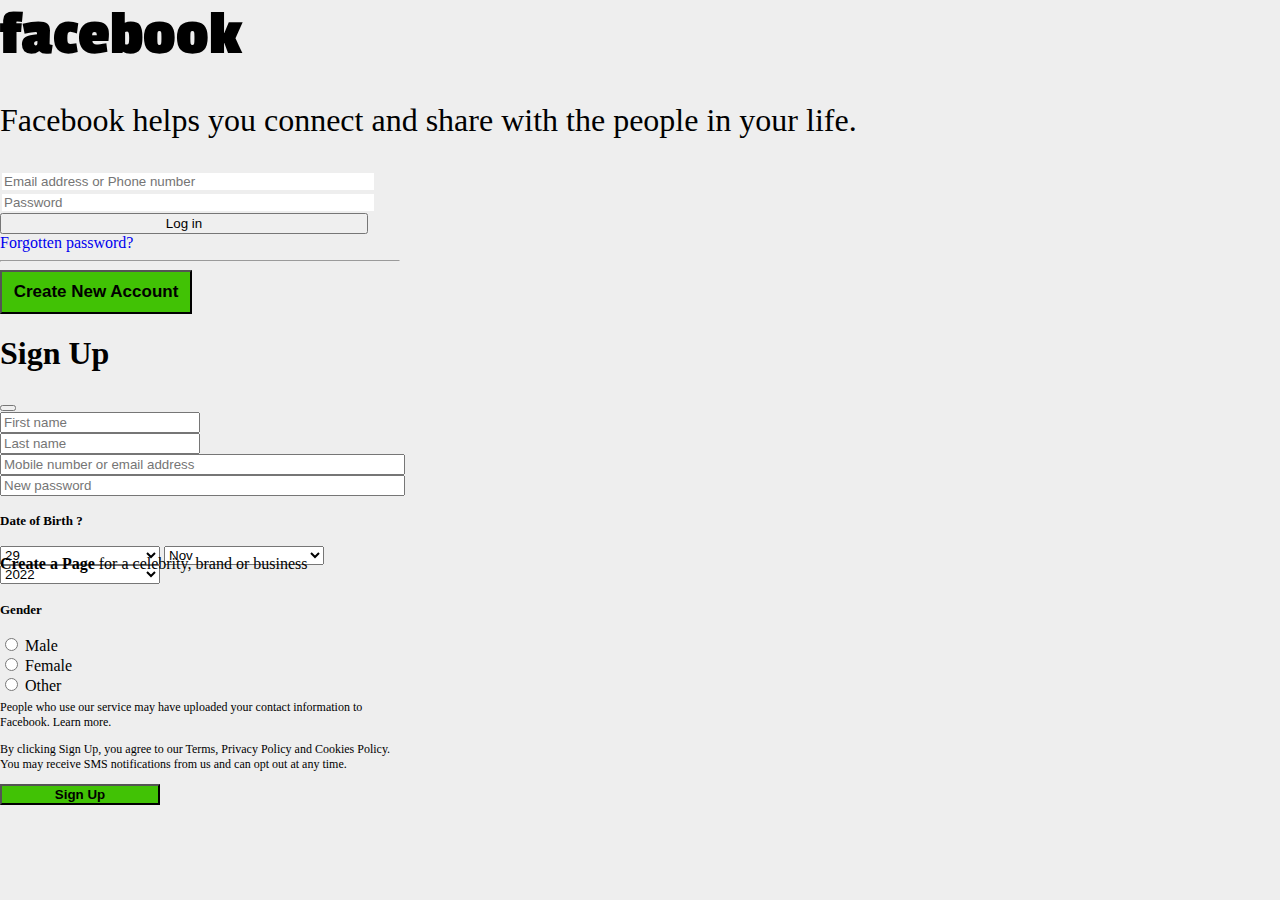
<file: index.html>
<!DOCTYPE html>
<html lang="en">
  <head>
    <meta charset="UTF-8" />
    <meta http-equiv="X-UA-Compatible" content="IE=edge" />
    <meta name="viewport" content="width=device-width, initial-scale=1.0" />
    <title>Facebook-log in or sign up</title>
    <link rel="icon" href="./images/facebook_logo_icon_147291.ico" />
    <link
      href="https://cdn.jsdelivr.net/npm/bootstrap@5.2.1/dist/css/bootstrap.min.css"
      rel="stylesheet"
      integrity="sha384-iYQeCzEYFbKjA/T2uDLTpkwGzCiq6soy8tYaI1GyVh/UjpbCx/TYkiZhlZB6+fzT"
      crossorigin="anonymous"
    />
    <link rel="preconnect" href="https://fonts.googleapis.com" />
    <link rel="preconnect" href="https://fonts.gstatic.com" crossorigin />
    <link
      href="https://fonts.googleapis.com/css2?family=Passion+One&display=swap"
      rel="stylesheet"
    />
    <link rel="stylesheet" href="/css/style.css" />
  </head>
  <body>
    <div class="container mt-5">
      <div class="row ms-auto pt-5">
        <div class="col pe-5 me-5 mt-5 pt-5">
          <h1
            class="text-primary"
            style="
              margin: 0;
              padding: 0;
              font-size: 4rem;
              font-family: 'Passion One', cursive;
            "
          >
            facebook
          </h1>
          <p style="font-size: 2rem; color: black" class="">
            Facebook helps you connect and share with the people in your life.
          </p>
        </div>
        <div class="col ps-auto">
          <div
            class="card shadow bg-body"
            style="width: 25rem; height: 23rem; border-radius: 10px"
          >
            <form action="" class="text-center">
              <input
                style="width: 23rem; border: 2px solid #eee"
                class="pt-2 pb-3 ps-4 pe-4 mt-3 mb-3"
                type="text"
                name="username"
                id="user"
                placeholder="Email address or Phone number"
              /><br />
              <input
                style="width: 23rem; border: 2px solid #eee"
                class="pt-2 pb-3 ps-4 pe-4 mb-3"
                type="password"
                name="pass"
                id="pass"
                placeholder="Password"
              /><br />
              <button
                type="button"
                class="btn btn-primary pt-2 pb-2 fs-4 fs-bold mb-3"
                style="width: 23rem"
              >
                Log in
              </button>
              <a id="forgot" href="/forgottenpasswd.html" class="text-primary"
                >Forgotten password?</a
              >
              <hr class="ms-3 me-3" />
              <button
                id="modal"
                type="button"
                class="btn text-light mb-3 mt-3"
                data-bs-toggle="modal"
                data-bs-target="#staticBackdrop"
                style="
                  background-color: rgb(65, 194, 5);
                  width: 12rem;
                  font-size: 17px;
                  font-weight: bold;
                  padding: 10px 10px;
                "
              >
                Create New Account
              </button>
              <div
                class="modal fade ms-auto me-auto"
                id="staticBackdrop"
                data-bs-backdrop="static"
                data-bs-keyboard="false"
                tabindex="-1"
                aria-labelledby="staticBackdropLabel"
                aria-hidden="true"
              >
                <div class="modal-dialog">
                  <div class="modal-content">
                    <div class="modal-header">
                      <h1 class="modal-title fs-5" id="staticBackdropLabel">
                        Sign Up
                      </h1>

                      <button
                        type="button"
                        class="btn-close"
                        data-bs-dismiss="modal"
                        aria-label="Close"
                      ></button>
                    </div>
                    <div class="modal-body">
                      <div class="d-flex">
                        <input
                          style="width: 12rem"
                          class="form-control pt-2 pb-2 pe-4 mb-2 ms-1 me-2"
                          type="text"
                          name="username"
                          id="user"
                          placeholder="First name"
                        />
                        <input
                          style="width: 12rem"
                          class="form-control pt-2 pb-2 pe-4 mb-2 me-2"
                          type="text"
                          name="lastname"
                          id="user"
                          placeholder="Last name"
                        />
                      </div>
                      <input
                        style="width: 24.8rem"
                        class="form-control pt-2 pb-2 pe-3 mb-2 me-2"
                        type="text"
                        name="mobile"
                        id="user"
                        placeholder="Mobile number or email address"
                      />
                      <input
                        style="width: 24.8rem"
                        class="form-control pt-2 pb-2 pe-3 mb-2 me-2"
                        type="password"
                        name="pass"
                        id="user"
                        placeholder="New password"
                      />
                      <h4 style="text-align: left; font-size: 13px">
                        Date of Birth ?
                      </h4>
                      <div class="d-flex">
                        <select
                          style="width: 10rem"
                          class="form-select form-select-lg mb-2 me-2"
                          aria-label=".form-select-lg example"
                        >
                          <option value="1">1</option>
                          <option value="2">2</option>
                          <option value="3">3</option>
                          <option value="">4</option>
                          <option value="">5</option>
                          <option value="">6</option>
                          <option value="">7</option>
                          <option value="">8</option>
                          <option value="">9</option>
                          <option value="">10</option>
                          <option value="">11</option>
                          <option value="">12</option>
                          <option value="">13</option>
                          <option value="">14</option>
                          <option value="">15</option>
                          <option value="">16</option>
                          <option value="">17</option>
                          <option value="">18</option>
                          <option value="">19</option>
                          <option value="">20</option>
                          <option value="">21</option>
                          <option value="">22</option>
                          <option value="">23</option>
                          <option value="">24</option>
                          <option value="">25</option>
                          <option value="">26</option>
                          <option value="">27</option>
                          <option value="">28</option>
                          <option selected>29</option>
                          <option value="">30</option>
                          <option value="">31</option>
                        </select>

                        <select
                          style="width: 10rem"
                          class="form-select form-select-lg mb-2 me-2"
                          aria-label=".form-select-lg example"
                        >
                          <option value="">Jan</option>
                          <option value="">Feb</option>
                          <option value="">Mar</option>
                          <option value="">Apr</option>
                          <option value="">May</option>
                          <option value="">Jun</option>
                          <option value="">Jul</option>
                          <option value="">Aug</option>
                          <option value="">Sep</option>
                          <option value="">Oct</option>
                          <option selected>Nov</option>
                          <option value="">Dec</option>
                        </select>
                        <select
                          style="width: 10rem"
                          class="form-select form-select-lg mb-2"
                          aria-label=".form-select-lg example"
                        >
                          <option selected>2022</option>
                          <option value="">2021</option>
                          <option value="">2019</option>
                          <option value="">2018</option>
                          <option value="">2017</option>
                          <option value="">2016</option>
                          <option value="">2015</option>
                          <option value="">2014</option>
                          <option value="">2013</option>
                          <option value="">2012</option>
                          <option value="">2011</option>
                          <option value="">2010</option>
                          <option value="">2009</option>
                          <option value="">2008</option>
                          <option value="">2007</option>
                          <option value="">2006</option>
                          <option value="">2005</option>
                          <option value="">2004</option>
                          <option value="">2003</option>
                          <option value="">2002</option>
                          <option value="">2001</option>
                          <option value="">2000</option>
                          <option value="">1999</option>
                          <option value="">1931</option>
                          <option value="">1930</option>
                          <option value="">1929</option>
                          <option value="">1928</option>
                          <option value="">1927</option>
                          <option value="">1926</option>
                          <option value="">1925</option>
                          <option value="">1924</option>
                          <option value="">1923</option>
                          <option value="">1922</option>
                          <option value="">1921</option>
                          <option value="">1920</option>
                          <option value="">1919</option>
                          <option value="">1918</option>
                          <option value="">1917</option>
                          <option value="">1916</option>
                          <option value="">1915</option>
                          <option value="">1914</option>
                          <option value="">1913</option>
                          <option value="">1912</option>
                          <option value="">1911</option>
                          <option value="">1910</option>
                          <option value="">1909</option>
                          <option value="">1908</option>
                          <option value="">1907</option>
                          <option value="">1906</option>
                          <option value="">1905</option>
                        </select>
                      </div>
                      <h4 style="text-align: left; font-size: 13px">Gender</h4>
                      <div class="d-flex">
                        <div class="form-check form-check-reverse me-5">
                          <input
                            class="form-check-input"
                            type="radio"
                            value=""
                            id="reverseRadio1"
                          />
                          <label class="form-check-label" for="reverseRadio1">
                            Male
                          </label>
                        </div>
                        <div class="form-check form-check-reverse me-5">
                          <input
                            class="form-check-input"
                            type="radio"
                            value=""
                            id="reverseRadio2"
                          />
                          <label class="form-check-label" for="reverseRadio2">
                            Female
                          </label>
                        </div>
                        <div class="form-check form-check-reverse">
                          <input
                            class="form-check-input"
                            type="radio"
                            value=""
                            id="reverseRadio3"
                          />
                          <label class="form-check-label" for="reverseRadio3">
                            Other
                          </label>
                        </div>
                      </div>
                      <p
                        style="
                          font-size: 12px;
                          text-align: left;
                          margin-top: 5px;
                        "
                      >
                        People who use our service may have uploaded your
                        contact information to Facebook. Learn more.
                      </p>
                      <p style="font-size: 12px; text-align: left">
                        By clicking Sign Up, you agree to our Terms, Privacy
                        Policy and Cookies Policy. You may receive SMS
                        notifications from us and can opt out at any time.
                      </p>
                    </div>
                    <div class="modal-footer">
                      <button
                        type="submit"
                        class="btn ms-auto me-auto text-light"
                        style="
                          background-color: rgb(65, 194, 5);
                          font-weight: bold;
                          width: 10rem;
                        "
                      >
                        Sign Up
                      </button>
                    </div>
                  </div>
                </div>
              </div>
            </form>
          </div>
          <p class="ms-4 mt-3">
            <a
              id="create"
              href=""
              class=""
              style="color: black; font-weight: bold"
              >Create a Page</a
            >
            for a celebrity, brand or business
          </p>
        </div>
      </div>
    </div>
    <script
      src="https://cdn.jsdelivr.net/npm/bootstrap@5.2.1/dist/js/bootstrap.bundle.min.js"
      integrity="sha384-u1OknCvxWvY5kfmNBILK2hRnQC3Pr17a+RTT6rIHI7NnikvbZlHgTPOOmMi466C8"
      crossorigin="anonymous"
    ></script>
  </body>
</html>
</file>
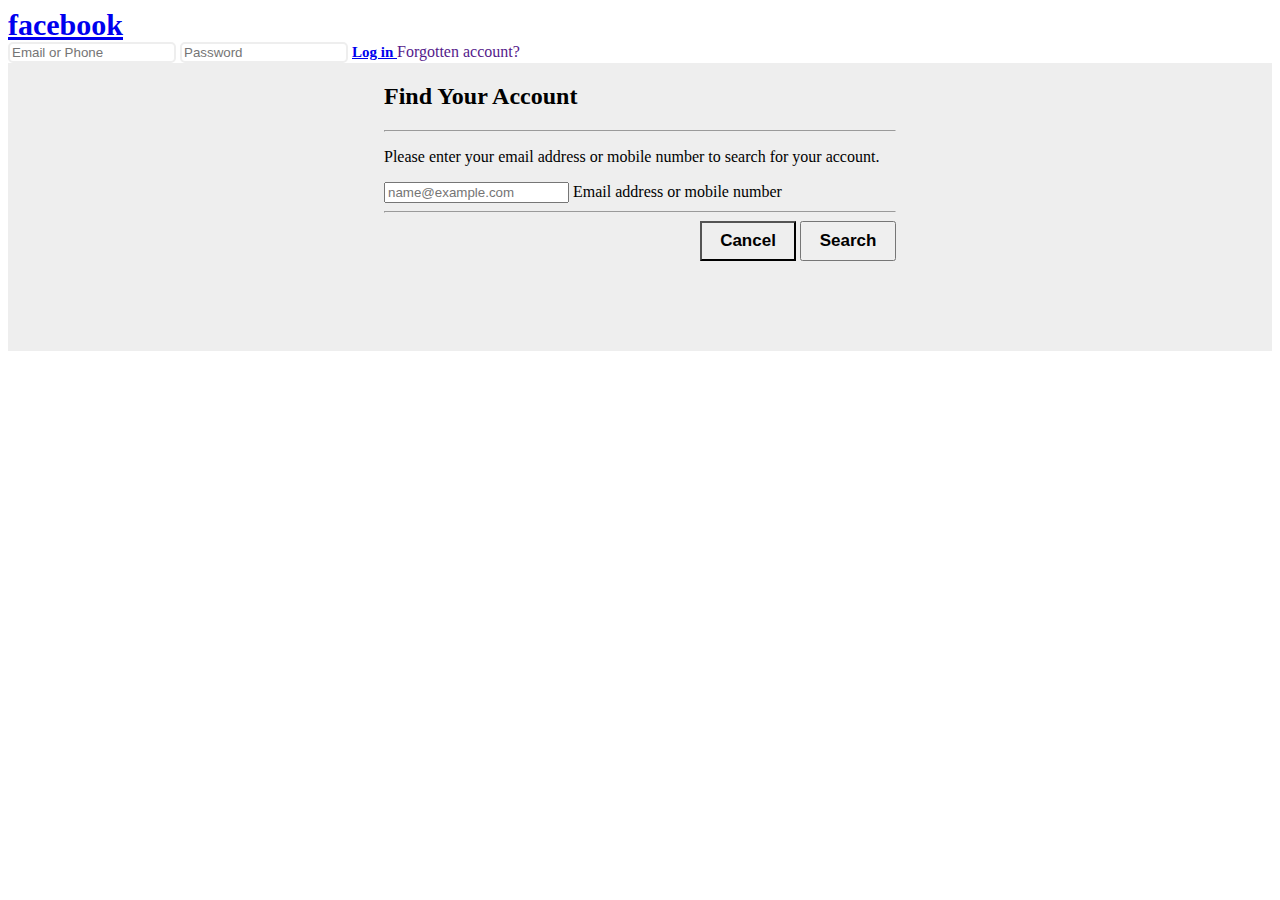
<file: forgottenpasswd.html>
<!DOCTYPE html>
<html lang="en">
  <head>
    <meta charset="UTF-8" />
    <meta http-equiv="X-UA-Compatible" content="IE=edge" />
    <meta name="viewport" content="width=device-width, initial-scale=1.0" />
    <title>Forgotten Password | Can't Log in</title>
    <link rel="icon" href="./images/facebook_logo_icon_147291.ico" />
    <link
      href="https://cdn.jsdelivr.net/npm/bootstrap@5.2.1/dist/css/bootstrap.min.css"
      rel="stylesheet"
      integrity="sha384-iYQeCzEYFbKjA/T2uDLTpkwGzCiq6soy8tYaI1GyVh/UjpbCx/TYkiZhlZB6+fzT"
      crossorigin="anonymous"
    />
    <link rel="stylesheet" href="./css/forgot.css" />
  </head>
  <body>
    <nav class="navbar navbar-expand-lg shadow">
      <div class="container-fluid">
        <a
          class="navbar-brand text-primary"
          href="/index.html"
          style="font-weight: bolder; font-size: 30px"
          >facebook</a
        >

        <form class="d-flex d-lg" role="button">
          <input
            id="yemail"
            class="me-2 ps-2 pt-2 pb-2"
            style="width: 10rem; border-radius: 5px"
            type="email"
            placeholder="Email or Phone"
            aria-label="Email"
          />
          <input
            id="ypass"
            class="me-2 ps-2 pt-2 pb-2"
            style="width: 10rem; border-radius: 5px"
            type="password"
            placeholder="Password"
            aria-label="pass"
          />
          <a
            href="/login.html"
            class="btn btn-primary me-2 pt-2 pb-2"
            type="button"
            style="border-radius: 10px; font-size: 15px; font-weight: bold"
          >
            Log in
          </a>
          <a id="forgot" href="" class="text-primary pt-2"
            >Forgotten account?</a
          >
        </form>
      </div>
    </nav>

    <section
      class="text-dark bg-opacity-25 pt-5 pb-5"
      id="card"
      style="background-color: #eee"
    >
      <div
        class="card shadow bg-body mt-4 mb-4"
        style="width: 32rem; height: 18rem; border-radius: 5px"
      >
        <form action="">
          <h2 class="fs-4 fs-bold ps-3 pt-2">Find Your Account</h2>
          <hr />
          <p class="fs-5 fs-bold ps-3">
            Please enter your email address or mobile number to search for your
            account.
          </p>

          <div class="form-floating mb-3 ps-3 pe-3">
            <input
              type="email"
              class="form-control"
              id="floatingInput"
              placeholder="name@example.com"
            />
            <label for="floatingInput" class="ps-4"
              >Email address or mobile number</label
            >
          </div>
          <hr />
          <div style="float: right" class="pe-3 pb-3">
            <button
              type="button"
              class="btn pt-1 pb-3 mb-3"
              style="
                width: 6rem;
                height: 2.5rem;
                background-color: #eee;
                font-size: 17px;
                font-weight: bold;
              "
            >
              Cancel
            </button>
            <button
              type="submit"
              class="btn btn-primary pt-1 pb-1 mb-3"
              style="
                width: 6rem;
                height: 2.5rem;
                font-size: 17px;
                font-weight: bold;
              "
            >
              Search
            </button>
          </div>
        </form>
      </div>
    </section>

    <script
      src="https://cdn.jsdelivr.net/npm/bootstrap@5.2.1/dist/js/bootstrap.bundle.min.js"
      integrity="sha384-u1OknCvxWvY5kfmNBILK2hRnQC3Pr17a+RTT6rIHI7NnikvbZlHgTPOOmMi466C8"
      crossorigin="anonymous"
    ></script>
  </body>
</html>
</file>
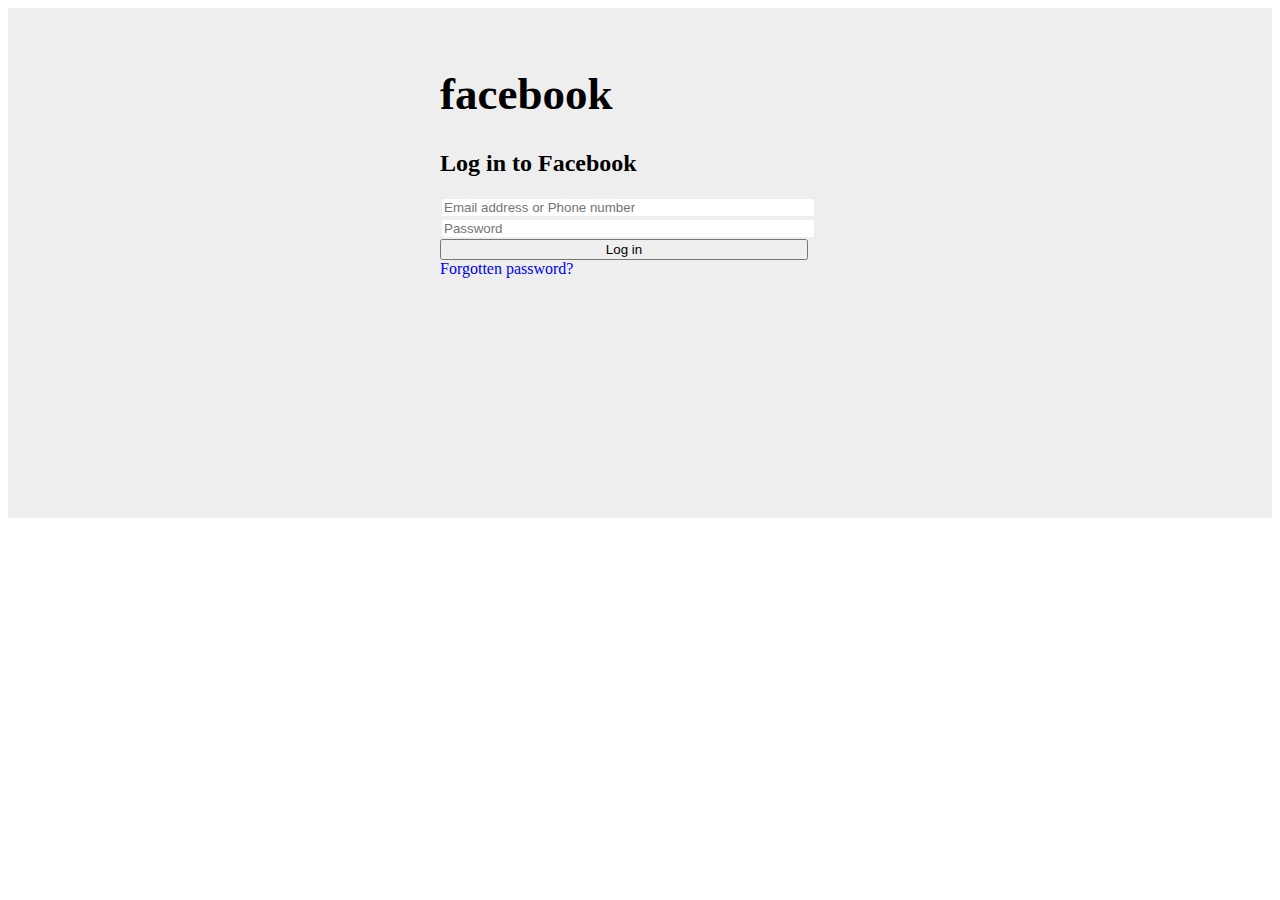
<file: login.html>
<!DOCTYPE html>
<html lang="en">
  <head>
    <meta charset="UTF-8" />
    <meta http-equiv="X-UA-Compatible" content="IE=edge" />
    <meta name="viewport" content="width=device-width, initial-scale=1.0" />
    <title>Forgotten Password | Can't Log in</title>
    <link rel="icon" href="./images/facebook_logo_icon_147291.ico" />
    <link
      href="https://cdn.jsdelivr.net/npm/bootstrap@5.2.1/dist/css/bootstrap.min.css"
      rel="stylesheet"
      integrity="sha384-iYQeCzEYFbKjA/T2uDLTpkwGzCiq6soy8tYaI1GyVh/UjpbCx/TYkiZhlZB6+fzT"
      crossorigin="anonymous"
    />
    <link rel="stylesheet" href="/css/facebook.css" />
  </head>
  <body>
    <section style="background-color: #eee" class="pb-5">
      <div id="facebook">
        <h1
          class="text-center text-primary pt-2 pb-3"
          style="font-weight: bolder; font-size: 45px"
        >
          facebook
        </h1>
        <div
          class="card shadow bg-body mb-4"
          style="width: 25rem; height: 23rem; border-radius: 10px"
        >
          <h2 class="text-center pt-4 fs-4">Log in to Facebook</h2>
          <form action="" class="text-center">
            <input
              style="width: 23rem; border: 2px solid #eee"
              class="pt-2 pb-3 ps-4 pe-4 mt-3 mb-3"
              type="text"
              name="username"
              id="user"
              placeholder="Email address or Phone number"
            /><br />
            <input
              style="width: 23rem; border: 2px solid #eee"
              class="pt-2 pb-3 ps-4 pe-4 mb-3"
              type="password"
              name="pass"
              id="pass"
              placeholder="Password"
            /><br />
            <button
              type="button"
              class="btn btn-primary pt-2 pb-2 fs-4 fs-bold mb-3"
              style="width: 23rem"
            >
              Log in
            </button>
            <a
              id="forgot"
              href="/forgottenpasswd.html"
              class="text-primary"
              style="text-decoration: none"
              >Forgotten password?</a
            >
          </form>
        </div>
      </div>
    </section>
  </body>
</html>
</file>
<file: css/style.css>
body {
  margin: 0;
  padding: 0;
  background-color: #eee;
}
#forgot {
  text-decoration: none;
}
#forgot:hover {
  text-decoration: underline;
}

#create {
  text-decoration: none;
}
#create:hover {
  text-decoration: underline;
}
</file>
<file: css/forgot.css>
#card {
  display: flex;
  align-items: center;
  justify-content: center;
}
#forgot {
  text-decoration: none;
}
#forgot:hover {
  text-decoration: underline;
}
#yemail {
  border: 2px solid #eee;
}

#yemail:hover {
  border: 2px solid black;
}
#ypass {
  border: 2px solid #eee;
}
#ypass:hover {
  border: 2px solid black;
}

@media (max-width: 768px) {
  #yemail {
    display: none;
  }
}
@media (max-width: 768px) {
  #ypass {
    display: none;
  }
}
@media (max-width: 768px) {
  #forgot {
    display: none;
  }
}
</file>
<file: css/facebook.css>
section {
  display: flex;
  align-items: center;
  justify-content: center;
}

#facebook {
  margin-top: 30px;
}
</file>
